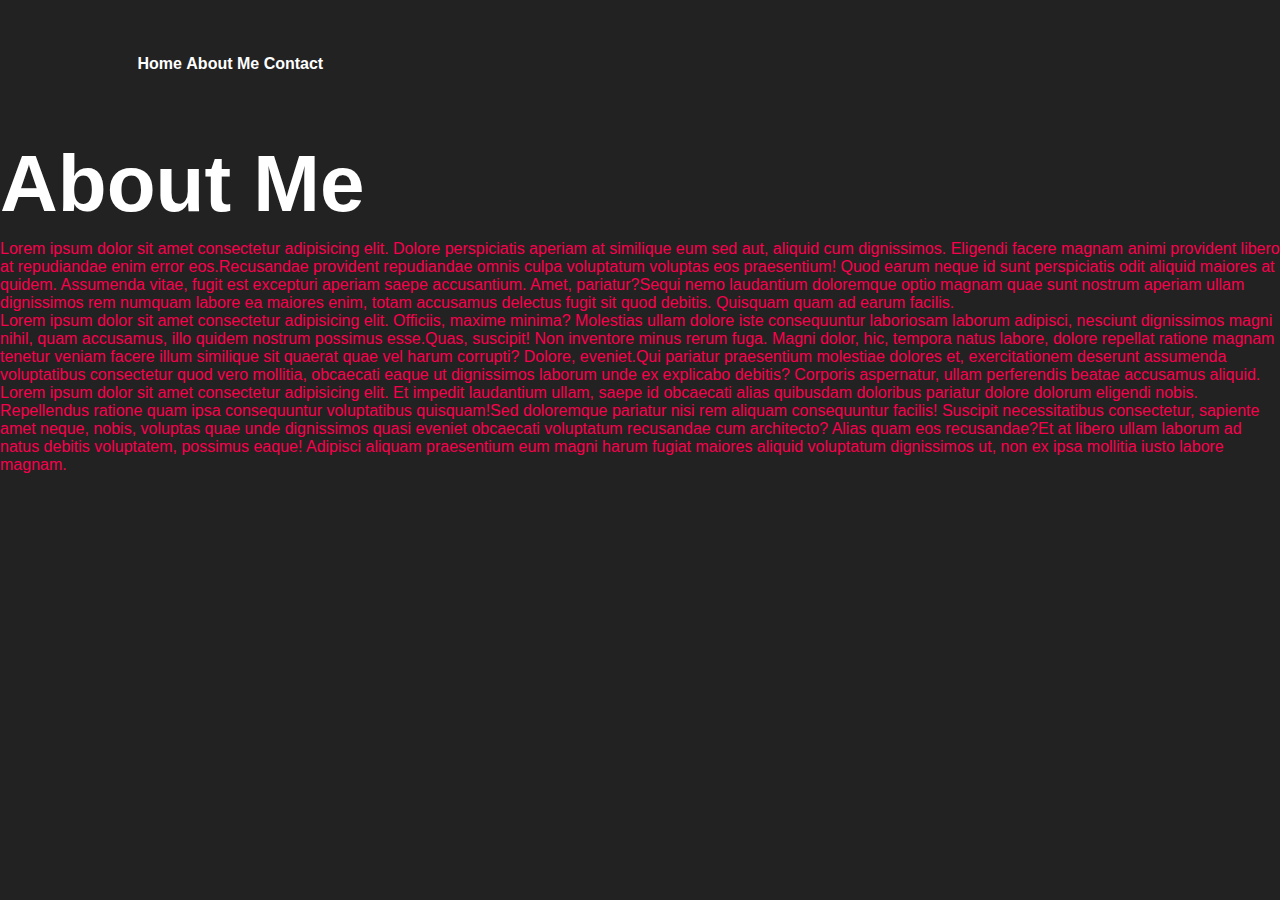
<file: Aboutme.html>
<!DOCTYPE html>
<html lang="en">
<head>
    <meta charset="UTF-8">
    <meta http-equiv="X-UA-Compatible" content="IE=edge">
    <meta name="viewport" content="width=device-width, initial-scale=1.0">
    <title>About Me</title>
    <link rel="stylesheet" type="text/css" href="style.css">
</head>
<body>
    <nav>
        <ul>
            <li>
                <a href="index.html">Home</a>
                <a href="Aboutme.html">About me</a>
                <a href="Contact.html">Contact</a></li>
        </ul>
    </nav>
    <h1>About Me</h1>
    <p><span>Lorem ipsum dolor sit amet consectetur adipisicing elit. Dolore perspiciatis aperiam at similique eum sed aut, aliquid cum dignissimos. Eligendi facere magnam animi provident libero at repudiandae enim error eos.</span><span>Recusandae provident repudiandae omnis culpa voluptatum voluptas eos praesentium! Quod earum neque id sunt perspiciatis odit aliquid maiores at quidem. Assumenda vitae, fugit est excepturi aperiam saepe accusantium. Amet, pariatur?</span><span>Sequi nemo laudantium doloremque optio magnam quae sunt nostrum aperiam ullam dignissimos rem numquam labore ea maiores enim, totam accusamus delectus fugit sit quod debitis. Quisquam quam ad earum facilis.</span></p>
    <p><span>Lorem ipsum dolor sit amet consectetur adipisicing elit. Officiis, maxime minima? Molestias ullam dolore iste consequuntur laboriosam laborum adipisci, nesciunt dignissimos magni nihil, quam accusamus, illo quidem nostrum possimus esse.</span><span>Quas, suscipit! Non inventore minus rerum fuga. Magni dolor, hic, tempora natus labore, dolore repellat ratione magnam tenetur veniam facere illum similique sit quaerat quae vel harum corrupti? Dolore, eveniet.</span><span>Qui pariatur praesentium molestiae dolores et, exercitationem deserunt assumenda voluptatibus consectetur quod vero mollitia, obcaecati eaque ut dignissimos laborum unde ex explicabo debitis? Corporis aspernatur, ullam perferendis beatae accusamus aliquid.</span></p>
    <p><span>Lorem ipsum dolor sit amet consectetur adipisicing elit. Et impedit laudantium ullam, saepe id obcaecati alias quibusdam doloribus pariatur dolore dolorum eligendi nobis. Repellendus ratione quam ipsa consequuntur voluptatibus quisquam!</span><span>Sed doloremque pariatur nisi rem aliquam consequuntur facilis! Suscipit necessitatibus consectetur, sapiente amet neque, nobis, voluptas quae unde dignissimos quasi eveniet obcaecati voluptatum recusandae cum architecto? Alias quam eos recusandae?</span><span>Et at libero ullam laborum ad natus debitis voluptatem, possimus eaque! Adipisci aliquam praesentium eum magni harum fugiat maiores aliquid voluptatum dignissimos ut, non ex ipsa mollitia iusto labore magnam.</span></p>
</body>
</html>
</file>
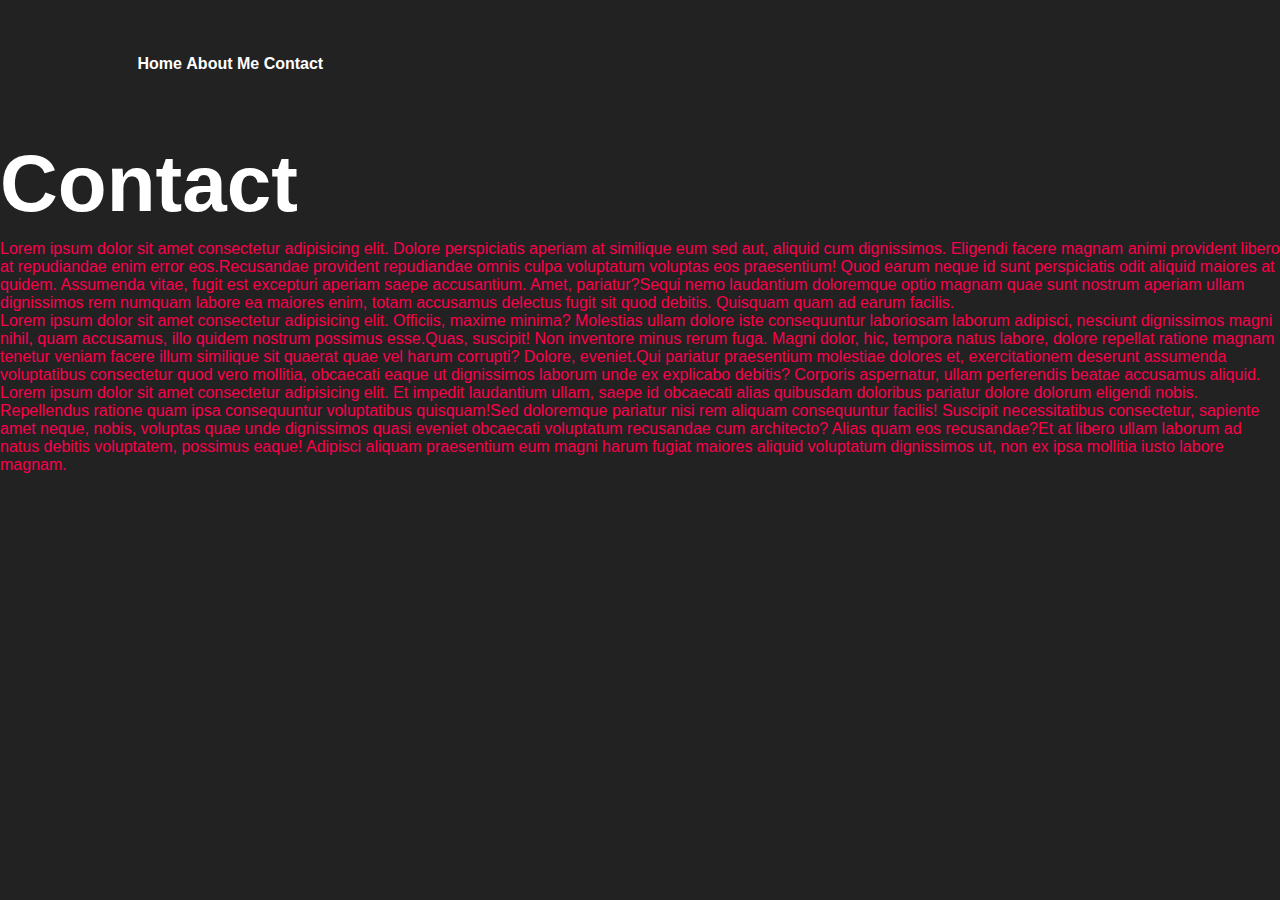
<file: Contact.html>
<!DOCTYPE html>
<html lang="en">
<head>
    <meta charset="UTF-8">
    <meta http-equiv="X-UA-Compatible" content="IE=edge">
    <meta name="viewport" content="width=device-width, initial-scale=1.0">
    <title>Contact</title>
    <link rel="stylesheet" type="text/css" href="style.css">
</head>
<body>
    <nav>
        <ul>
            <li>
                <a href="index.html">Home</a>
                <a href="Aboutme.html">About me</a>
                <a href="Contact.html">Contact</a></li>
        </ul>
    </nav>
    <h1>Contact</h1>
    <p><span>Lorem ipsum dolor sit amet consectetur adipisicing elit. Dolore perspiciatis aperiam at similique eum sed aut, aliquid cum dignissimos. Eligendi facere magnam animi provident libero at repudiandae enim error eos.</span><span>Recusandae provident repudiandae omnis culpa voluptatum voluptas eos praesentium! Quod earum neque id sunt perspiciatis odit aliquid maiores at quidem. Assumenda vitae, fugit est excepturi aperiam saepe accusantium. Amet, pariatur?</span><span>Sequi nemo laudantium doloremque optio magnam quae sunt nostrum aperiam ullam dignissimos rem numquam labore ea maiores enim, totam accusamus delectus fugit sit quod debitis. Quisquam quam ad earum facilis.</span></p>
    <p><span>Lorem ipsum dolor sit amet consectetur adipisicing elit. Officiis, maxime minima? Molestias ullam dolore iste consequuntur laboriosam laborum adipisci, nesciunt dignissimos magni nihil, quam accusamus, illo quidem nostrum possimus esse.</span><span>Quas, suscipit! Non inventore minus rerum fuga. Magni dolor, hic, tempora natus labore, dolore repellat ratione magnam tenetur veniam facere illum similique sit quaerat quae vel harum corrupti? Dolore, eveniet.</span><span>Qui pariatur praesentium molestiae dolores et, exercitationem deserunt assumenda voluptatibus consectetur quod vero mollitia, obcaecati eaque ut dignissimos laborum unde ex explicabo debitis? Corporis aspernatur, ullam perferendis beatae accusamus aliquid.</span></p>
    <p><span>Lorem ipsum dolor sit amet consectetur adipisicing elit. Et impedit laudantium ullam, saepe id obcaecati alias quibusdam doloribus pariatur dolore dolorum eligendi nobis. Repellendus ratione quam ipsa consequuntur voluptatibus quisquam!</span><span>Sed doloremque pariatur nisi rem aliquam consequuntur facilis! Suscipit necessitatibus consectetur, sapiente amet neque, nobis, voluptas quae unde dignissimos quasi eveniet obcaecati voluptatum recusandae cum architecto? Alias quam eos recusandae?</span><span>Et at libero ullam laborum ad natus debitis voluptatem, possimus eaque! Adipisci aliquam praesentium eum magni harum fugiat maiores aliquid voluptatum dignissimos ut, non ex ipsa mollitia iusto labore magnam.</span></p>
</body>
</html>
</file>
<file: style.css>
*{
    margin: 0;
    padding: 0;
    box-sizing: border-box;
    font-family: 'Poppins', sans-serif;
}
.background
{
    background-image: url(./assets/1.avif);
    background-size: cover;
    background-position: center;
    height: 100vh;
    width: 100%;
}
nav 
{
    display: flex;
    align-items: center;
    justify-content: space-between;
    padding: 45px;
    padding-left: 8%;
    padding-right: 8%;
}
nav h2
{
    color: aliceblue;
    font-size: 35px;
    cursor: pointer;
    letter-spacing: 2px;
}
span
{
    color: #f9004d;
}
nav ul li 
{
    display: inline-block;
    padding: 10px 35px;
    list-style-type: none;

}
nav ul li a 
{
    color: #fff;
    text-decoration: none;
    font-weight: bold;
    text-transform: capitalize;

}
nav ul li a:hover
{
    color: #f9004d;
    transform: scale(1.2);
}
.Main
{
    position: absolute;
    top: 35%;
    left: 8%;
    transform: translateY(-50);
}
.Main p
{
    margin-top: 20px;
    color: #fff;
    font-size: 15px;
}
h4
{
    color: #fff;
    letter-spacing: 3px;
    font-size: 30px;
}
h1
{
    color: #fff;
    margin: 10px 0px 10px;
    font-size: 80px;
}
h3
{
    color: #fff;
    font-size: 25px;
    margin-bottom: 30px;
}
.Container-btn form
{
    width: 380px;
    max-width: 100%;
    position: relative;
}
.Container-btn form input:first-child
{
    display: inline-block;
    width: 100%;
    padding: 15px 130px 15px 15px;
    border-radius: 110px;
    outline: none;
}
.Container-btn form input:last-child
{
    position: absolute;
    display: inline-block;
    outline: none;
    padding: 8px 20px;
    border: 2px solid transparent;
    border-radius: 30px;
    background-color: #f9004d;
    color: #101010;
    box-shadow: 2px 2px 15px #858585;
    right: 10px;
    top: 4px;
    text-transform: none;
    font-weight: bold;
    transition: .5s;
}
.Container-btn form input:last-child:hover
{
    background-color: transparent;
    border: 2px solid #f9004d;
    cursor: pointer;
}
.background-color-sobre
{
    background-color: #191919;
    width: 100%;
    padding: 100px 0px;
}
.background-color-sobre img
{
    width: 430px;
    height: auto;
}
.text-sobre
{
    width: 550px;
}
.Main-sobre
{
    display: flex;
    align-items: center;
    justify-content: space-around;
    width: 1130px;
    margin: 0 auto;
}
.text-sobre h2
{
    color: #fff;
    font-size: 75px;
    text-transform: capitalize;
    margin-bottom: 20px;
}
.text-sobre h5
{
    color: #fff;
    letter-spacing: 2px;
    font-size: 22px;
    margin-bottom: 25px;
    text-transform: capitalize;
}
.text-sobre p
{
    color: #fcfcfc;
    letter-spacing: 1px;
    line-height: 28px;
    font-size: 16px;
    margin-bottom: 35px;
}
.button
{
background-color: #f9004d;
color: #fff;
text-transform: none;
border: 3px solid transparent;
font-weight: bold;
padding: 13px 20px;
border-radius: 30px;
transition: .5s;
}
.button:hover
{
    background-color: transparent;
    border: 3px solid #f9004d;
    cursor: pointer;
}
.Title h2
{
    color: #fcfcfc;
    font-size: 75px;
    width: 1130px;
    margin: 30px auto;
    margin-bottom: 60px;
    text-align: center;
}
@import url('htpps://https://fonts.googleapis.com/css?family=Poppins:100,200,300,400,500,600,700,800,900');
body
{
    min-height: 100vh;
    background: #222;
}
.container
{
    position: relative;
    display: flex;
    justify-content: center;
    align-items: center;
    flex-wrap: wrap;
    padding: 60px 0;
    gap: 60px;
}
.container .box
{
    position: relative;
    width: 300px;
    height: 350px;
    background: #2e2e2e;
    display: flex;
    justify-content: center;
    align-items: center;
}
.container .box::before
{
content: '';
position: absolute;
inset: -10px 50px;
border-top: 4px solid var(--clr);
border-bottom: 4px solid var(--clr);
z-index: -1;
transform: skewY(15deg);
transition: 0.5s ease-in-out;
}
.container .box:hover:before
{
    transform: skewY(0deg);
    inset: -10px 50px;
}
.container .box::after
{
content: '';
position: absolute;
inset: 60px -10px;
border-left: 4px solid var(--clr);
border-right: 4px solid var(--clr);
z-index: -1;
transform: skew(15deg);
transition: 0.5s ease-in-out;
}
.container .box:hover::after
{
    transform: skew(0deg);
    inset: 40px -10px;
}
.container .box .content
{
    position: relative;
    display: flex;
    justify-content: center;
    align-items: center;
    flex-direction: column;
    text-align: center;
    gap: 20px;
    padding: 0 20px;
    width: 100%;
    height: 100%;
    overflow: hidden;
}
.container .box .content .icon
{
    color: var(--clr);
    width: 80px;
    height: 80px;
    box-shadow: 0 0 0 4px #2e2e2e,
    0 0 0 6px var(--clr);
    display: flex;
    justify-content: center;
    align-items: center;
    font-size: 2.5em;
    background: #2e2e2e;
    transition: 0.5s ease-in-out;
}
.container .box:hover .content .icon
{
    background: var(--clr);
    color: #2e2e2e;
    box-shadow: 0 0 0 4px #2e2e2e,
    0 0 0 300px var(--clr);
}
.container .box .content .text h3
{
font-size: 1.5em;
color: #fff;
font-weight: 500;
transition: 0.5s ease-in-out;
}
.container .box:hover .content .text h3
{
    color: #2e2e2e;
}
.container .box .content .text p
{
    color: #999;
    transition: 0.5s ease-in-out;
}
.container .box:hover .content .text p
{
    color:#2e2e2e
}
.container .box .content .text a
{
    position: relative;
    background: var(--clr);
    color: #2e2e2e;
    padding: 8px 15px;
    display: inline-block;
    text-decoration: none;
    font-weight: 500;
    margin-top: 10px;
    transition: 0.5s ease-in-out;
}
footer
{
    position: relative;
    width: 100%;
    height: 400px;
    background-color: #101010;
    display: flex;
    flex-direction: column;
    align-items: center;
    justify-content: center;
}
h6
{
    font-size: 35px;
    color: #fff;
}
footer p
{
    font-size: 15px;
    color: #fff;
    text-align: center;
    margin-top: 10px;
    line-height: 25px;
}
.Social-Midia
{
    display: flex;
}
.Social-Midia a
{
    background-color: #f9004d;
    width: 65px;
    height: 65px;
    padding: 15px;
    border-radius: 50%;
    margin: 20px 10px;
    color: #fff;
    text-decoration: none;
    font-size: 30px;
    align-items: center;
    display: flex;
    justify-content: center;
    flex-direction: row;
}
.Social-Midia a:hover
{
    transform: scale(1.5);
    transition: .4s;
}
.END p
{
    position: relative;
    color: #f9004d;
    top: 15px;
    font-size: 15px;
}
</file>
